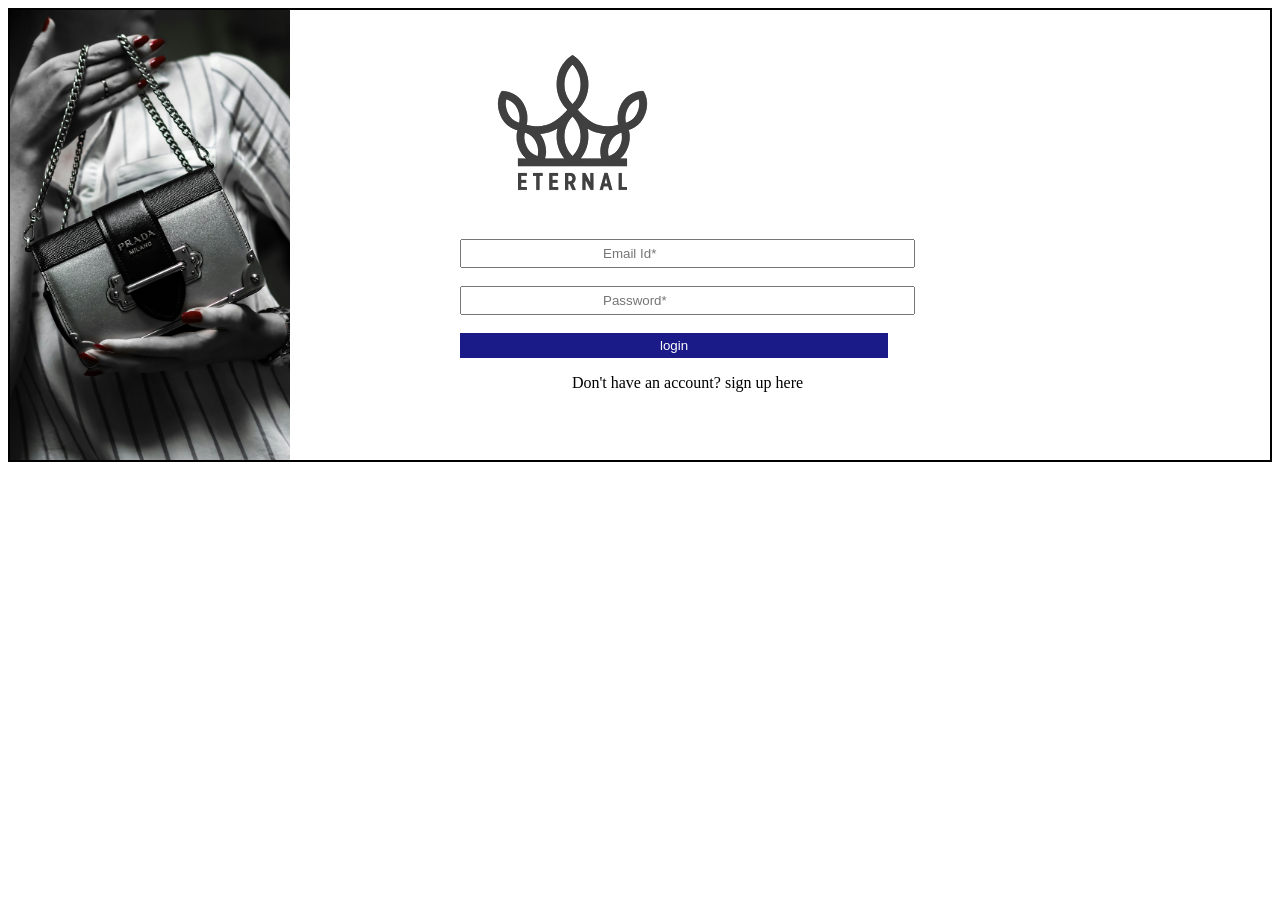
<file: HTML-CSS-JS/index.html>
<!DOCTYPE html>
<html lang="en">

<head>
    <meta charset="UTF-8">
    <meta name="viewport" content="width=device-width, initial-scale=1.0">
    <title>login page</title>
    <link rel="stylesheets" href="./loginPage.css">
    

</head>
<style>
    .main-container {
        display: flex;
        border-style: solid;
        border-width: 2px;
       
    }

    .div-loginimage {
        height:450px;
        width: 450px;
        display: flex;
        flex-direction: row;


    }

    .email-button {
        margin-bottom: 20px;
        padding-top: 10px;
        padding-bottom: 10px;
        margin-right: 10px;
    }

    .second-container {
        display: flex;
        flex-direction: column;

    }

    .login-button {
        background-color: rgb(26, 26, 136);
        color: white;
        padding-top: 5px;
        padding-bottom: 5px;
        padding-left: 200px;
        padding-right: 200px;
        border: none;
    }

    .login-button:hover {
        opacity: 0.8;
        cursor: pointer;
    }

    p {
        text-align: center;
    }

    @media(min-width:400px) and (max-width:701px) {
            body {
               

                #main-container img {
                    display: none;
                }
            }
        }
   

       
    
</style>

<body>
    <form>

      
        <!-- <div id="smartphone">
            <h1>smartphone</h1>
        </div> --> 



        <div class="main-container">
            <div class="div-loginimage">
                <img src="./assests/loginImage.jpg" alt="login image">
            </div>
            <div class="second-container">
                <div class="logoimage">
                    <img src="./assests/logo.png" alt="logo">
                </div>

                <div>
                    <input style="padding :5px 141px " type="email" placeholder="Email Id*"><br><br>

                    <input style="padding :5px 141px" type="password" placeholder="Password*"><br><br>



                    <button class="login-button">login</button>

                    <div>
                        <p>Don't have an account? sign up here</p>
                    </div>
                </div>
            </div>
    </form>
</body>

</html>
</file>
<file: HTML-CSS-JS/loginPage.css>
.main-container{
        display:flex;
        border-style:solid;
        border-width: 2px;
    }
    .div-loginimage{
        height: 450px;
        width: 450px;
        display: flex;
        flex-direction: row;
        
        
    }
    .email-button{
        margin-bottom: 20px;
        padding-top: 10px;
        padding-bottom: 10px;
    }
    .second-container{
        display: flex;
        flex-direction: column;
      
    }
    .login-button{
        background-color:rgb(26, 26, 136);
        color: white;
        padding-top: 5px;
        padding-bottom: 5px;
        padding-left: 200px;
        padding-right: 200px;
       border: none;
    }
    .login-button:hover{
        opacity: 0.8;
        cursor: pointer;
    }
    p{
        text-align: center;
    }
</file>
